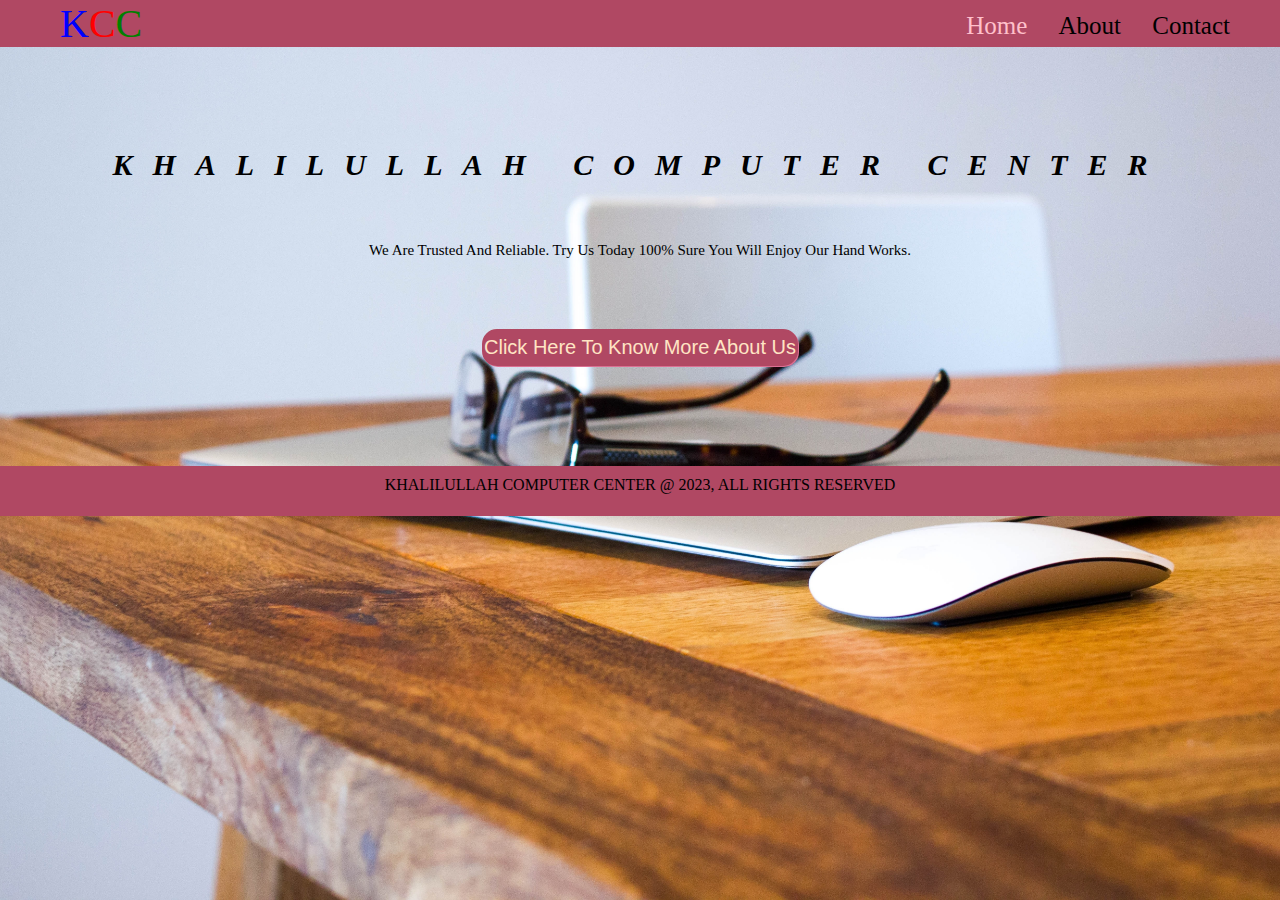
<file: index.html>
<!DOCTYPE html>
<html lang="en">
<head>
    <meta charset="UTF-8">
    <meta http-equiv="X-UA-Compatible" content="IE=edge">
    <meta name="viewport" content="width=device-width, initial-scale=1.0">
    <title>KHALILULLAH & WELCOME</title>
    <link rel="stylesheet" href="./cssfolder/stylepages.css">
    <link rel="stylesheet" href="./cssfolder/responsiveness.css">
</head>
<body>
    <main>
        <header>
            <nav id="navbar">
                    <div class="logo">
                        <span class="stylec1">K</span><span class="stylec2">C</span><span class="stylec3">C</span>
                    </div>

                    <div class="aboutus hidde">
                     <a href="index.html" target="_blank" rel="" class="link current">Home</a>   
                     <a href="about.html" target="_self" rel="" class="link">About</a>  
                     <a href="contact.html" target="_self" rel="" class="link">Contact</a>    
                    </div>
                    <div class="showlist hidden">
                        <img src="./icons/reorderoption.png" alt="">
                    </div>
            </nav>
        </header>

<section id="khalilullahi">
    <div class="container">
        <h1>KHALILULLAH COMPUTER CENTER</h1>
        <p class="content">
            We are trusted and reliable. Try us today 100% sure you will enjoy our hand works.
        </p>

        <div class="linktoabout">
            <a href="about.html" target="_self" class="homelink">Click Here to know more about us</a>
        </div>
        
    </div>

</section>

        <footer>
<section id="footer">
    <div class="container">
        <p>
            KHALILULLAH COMPUTER CENTER @ 2023, ALL RIGHTS RESERVED
        </p>
    </div>
</section>
        </footer>
    </main>
</body>
<script>
    const showlist = document.querySelector(".showlist")
    showlist.addEventListener("click", ()=>{
        document.querySelector(".aboutus").classList.toggle("hidde")
    })
</script>
</html>
</file>
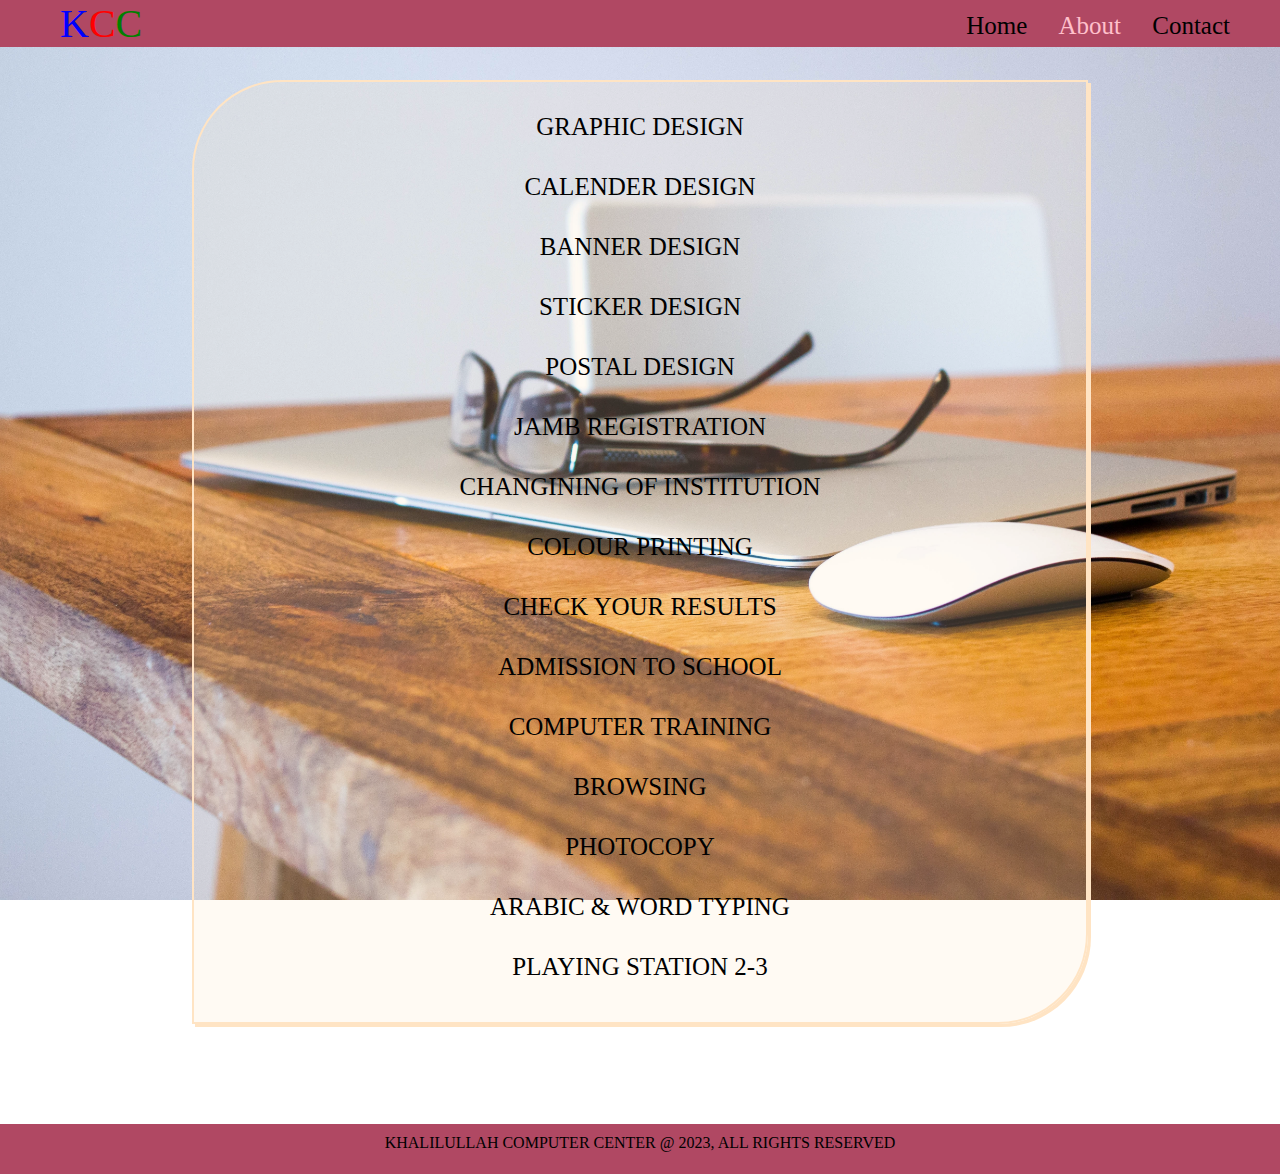
<file: about.html>
<!DOCTYPE html>
<html lang="en">
<head>
    <meta charset="UTF-8">
    <meta http-equiv="X-UA-Compatible" content="IE=edge">
    <meta name="viewport" content="width=device-width, initial-scale=1.0">
    <title>KHALILULLAH & ABOUT</title>
    <link rel="stylesheet" href="./cssfolder/stylepages.css">
    <link rel="stylesheet" href="./cssfolder/responsiveness.css">
</head>
<body>
    <main>
        <header>
            <nav id="navbar">
                    <div class="logo">
                        <span class="stylec1">K</span><span class="stylec2">C</span><span class="stylec3">C</span>
                    </div>

                    <div class="aboutus hidde">
                     <a href="index.html" target="_self" rel="" class="link">Home</a>   
                     <a href="about.html" target="_self" rel="" class="link current">About</a>  
                     <a href="contact.html" target="_self" rel="" class="link">Contact</a>    
                    </div>
                    <div class="showlist hidden">
                        <img src="./icons/reorderoption.png" alt="">
                    </div>
            </nav>
        </header>

        <section id="listcontainer">
                <div class="listgrid">
                        <p>GRAPHIC DESIGN</p>
                        <p>CALENDER DESIGN</p>
                        <p>BANNER DESIGN</p>
                        <p>STICKER DESIGN</p>
                        <p>POSTAL DESIGN</p>
                        <p>JAMB REGISTRATION</p>
                        <p>CHANGINING OF INSTITUTION</p>
                        <p>COLOUR PRINTING</p>
                        <p>CHECK YOUR RESULTS</p>
                        <p>ADMISSION TO SCHOOL</p>
                        <p>COMPUTER TRAINING</p>
                        <p>BROWSING</p>
                        <p>PHOTOCOPY</p>
                        <p>ARABIC & WORD TYPING</p>
                        <p>PLAYING STATION 2-3</p>
                </div>
        </section>


        <footer>
<section id="footer">
    <div class="container">
        <p>
            KHALILULLAH COMPUTER CENTER @ 2023, ALL RIGHTS RESERVED
        </p>
    </div>
</section>
        </footer>
    </main>
</body>

<script>
    const showlist = document.querySelector(".showlist")
    showlist.addEventListener("click", ()=>{
        document.querySelector(".aboutus").classList.toggle("hidde")
    })
</script>

</html>
</file>
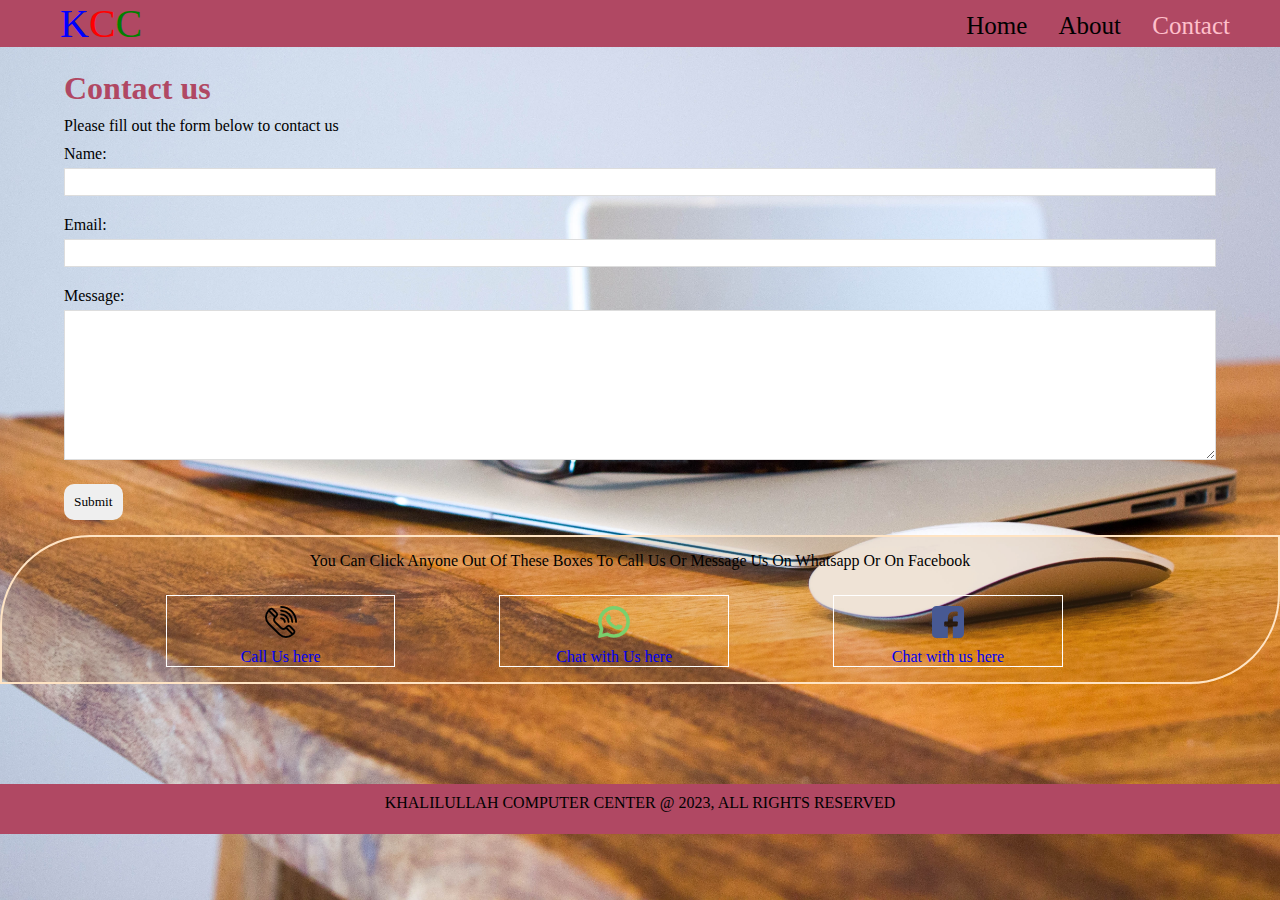
<file: contact.html>
<!DOCTYPE html>
<html lang="en">
<head>
    <meta charset="UTF-8">
    <meta http-equiv="X-UA-Compatible" content="IE=edge">
    <meta name="viewport" content="width=device-width, initial-scale=1.0">
    <title>KHALILULLAH & CONTACT</title>
    <link rel="stylesheet" href="./cssfolder/stylepages.css">
    <link rel="stylesheet" href="./cssfolder/responsiveness.css">
</head>
<body>
    <main>
        <header>
            <nav id="navbar">
                    <div class="logo">
                        <span class="stylec1">K</span><span class="stylec2">C</span><span class="stylec3">C</span>
                    </div>

                    <div class="aboutus hidde">
                     <a href="index.html" target="_self" rel="" class="link">Home</a>   
                     <a href="about.html" target="_self" rel="" class="link">About</a>  
                     <a href="contact.html" target="_self" rel="" class="link current">Contact</a>    
                    </div>
                    <div class="showlist hidden">
                        <img src="./icons/reorderoption.png" alt="">
                    </div>
            </nav>
        </header>

        <section id="contact-form">
            <div class="container">
                <h1 class="contacttext">Contact us</h1>
                <p class="fill">Please fill out the form below to contact us</p>
                <form action="">
                   <div class="form-group">
                    <label for="name">Name:</label>
                    <input type="text" name="name" id="name">
                   </div>

                   <div class="form-group">
                    <label for="email">Email:</label>
                    <input type="text" name="email" id="email">
                   </div>

                   <div class="form-group">
                    <label for="message">Message:</label>
                    <textarea name="message" id="message">

                    </textarea>
                   </div>
                   <button class="btn" type="submit">Submit</button>
                </form>
            </div>
        </section>

        <section id="moreaboutus">
            <p class="click">
                You Can Click Anyone Out Of These Boxes To Call Us Or Message Us On Whatsapp Or On Facebook
            </p>
            <div class="container">
                <div class="messageus">  
                    <a href="tel:+2348118300215" class="call" target="_black" title="Click Here To Call Us">
                        <img src="./icons/telephone.png" alt="">
                        Call Us here
                     </a>
                </div>

                <div class="messageus">  
                    <a href="https://wa.me/2348168056857?text=Hello" class="call" target="_black" title="Click Here To Message Us On Whatsapp">
                        <img src="./icons/005-whatsapp.png" alt="">
                        Chat with Us here
                     </a>
                </div>

                <div class="messageus">  
                    <a href="https://www.facebook.com/profile.php?id=100076422700711" class="call" target="_black" title="Click Here To Message Us On Facebook">
                        <img src="./icons/001-facebook.png" alt="">
                        Chat with us here
                     </a>
                </div>
            </div>
        </section>

        <footer>
<section id="footer">
    <div class="container">
        <p>
            KHALILULLAH COMPUTER CENTER @ 2023, ALL RIGHTS RESERVED
        </p>
    </div>
</section>
        </footer>
    </main>
</body>

<script>
    const showlist = document.querySelector(".showlist")
    showlist.addEventListener("click", ()=>{
        document.querySelector(".aboutus").classList.toggle("hidde")
    })
</script>

</html>
</file>
<file: cssfolder/stylepages.css>
*{
    margin: 0%;
    padding: 0%;
    box-sizing: border-box;
    font-family: "arial black";
}

body{
    background-image: url("../images/computerandmouse.jpg");
    background-position: center top;
    background-repeat: no-repeat;
    background-size: cover;
    background-attachment: fixed;    
}

/* UTILITY CLASSES */
.container{
    /* background-color: gold; */
    width: 90%;
    margin: 0px auto;
}

.hidden{
    display: none;
}

#navbar{
    background-color: #B04863;
    display: flex;
    justify-content: space-between;
    position: fixed;
    right: 0px;
    left: 0px;
    top: 0px;
}

#navbar .logo{
    font-size: 40px;
    margin-left: 60px;
    cursor: pointer;
}
#navbar .logo .stylec1{
    color: blue;
}
#navbar .logo .stylec2{
    color: red;
}
#navbar .logo .stylec3{
    color: green;
}

#navbar .aboutus{
    margin-top: 12px;
    margin-right: 50px;
    font-size: 25px;
}
#navbar .aboutus .link{
    margin-left: 25px;
    text-decoration: none;
    color: black;
}
#navbar .aboutus .link:hover,
#navbar .aboutus .current{
    color: pink;
}

/* SECTION ID = KHALILULLAHI */
#khalilullahi h1{
    text-align: center;
    margin-top: 12%;
    font-size: 30px;
    font-style: italic;
    letter-spacing: 20px;
    cursor: pointer;
    line-height: 1.8;
}

#khalilullahi .content{
    font-family: cursive;
    font-size: 15px;
    text-align: center;
    text-transform: capitalize;
    margin-top: 50px;
    cursor: pointer;
}
#khalilullahi .content:hover{
    transform: scale(1.1, 1);
    color: #B04863;
}

#khalilullahi .linktoabout{
    display: flex;
    justify-content: center;
}

#khalilullahi .homelink{
    color: bisque;
    font-size: 20px;
    font-family: arial;
    text-transform: capitalize;
    text-decoration: none;
    border: 2px solid #B04863;
    box-shadow: 1px 1px palevioletred;
    padding: 5px 0px;
    border-radius: 15px;
    margin-top: 60px;
    background-color: #B04863;
}
#khalilullahi .homelink:hover{
    background-color: #B04863;
    color: white;
    box-shadow: 1px 4px white;
}

/* ABOUT START FROM HERE */
#listcontainer{
    display: flex;
    justify-content: center;
    align-items: center;
    margin-top: 80px;
}

#listcontainer .listgrid{
    display: flex;
    flex-direction: column;
    align-items: center;
    line-height: 2;
    font-size: 25px;
    padding: 20px 0px;
    width: 70%;
    height: auto;
    box-shadow: 3px 3px bisque;
    border: 2px solid bisque;
    background-color: rgba(255, 228, 196, 0.2);
    border-top-left-radius: 90px;
    border-bottom-right-radius: 90px;
}

#listcontainer .listgrid > p{
    cursor: pointer;
    text-align: center;
}
#listcontainer .listgrid > p:hover{
    border: 2px solid bisque;
    background-color: rgba(255, 228, 196, 0.2);
    color: #B04863;
    padding: 4px;
    border-radius: 20px;
}

/* CONTACT START FROM HERE */

.contacttext, p{
    cursor: pointer;
    margin-bottom: 10px;
}
.contacttext{
    color: #B04863;
}

#contact-form{
    margin-top: 70px;
}

#contact-form .form-group{
    margin-bottom: 20px;
}

#contact-form label{
    display: block;
    margin-bottom: 5px;
}

#contact-form input,
#contact-form textarea{
    width: 100%;
    padding: 5px;
    border: 1px #ddd solid;
}
#contact-form input:focus,
#contact-form textarea:focus{
    outline: none;
    border-color: #B04863;
}

#contact-form textarea{
    height: 150px;
}

.btn{
    padding: 10px;
    margin-bottom: 15px;
    border: none;
    border-radius: 10px;
}
.btn:hover{
    background-color: #B04863;
    color: white;
}

#moreaboutus{
    border: 2px solid bisque;
    background-color: rgba(173, 117, 49, 0.2);
    border-top-left-radius: 90px;
    border-bottom-right-radius: 90px;   
}
#moreaboutus .messageus{
    width: 20%;
    display: inline-flex;
    justify-content: center;
    border: 1px solid white;
    margin-top: 15px;
    margin-left: 100px;
    margin-bottom: 15px;
}
#moreaboutus .messageus:hover{
    background-color: #B04863;
}

#moreaboutus .messageus .call{
    text-decoration: none;
}
#moreaboutus .messageus .call:hover{
    color: white;
}

#moreaboutus .click{
    text-align: center;
    margin-top: 15px;
}

#moreaboutus .messageus .call > img{
    margin: 10px auto;
    display: block;
}

/* SECTION FOOTER */
#footer{
    height: 50px;
    margin-top: 100px;
    background-color: #B04863;
}

#footer p{
    text-align: center;
    padding-top: 10px;
    cursor: pointer;
}
</file>
<file: cssfolder/responsiveness.css>
@media(max-width: 1028px) {
    body{
      background-position-y: center;
      background-size: cover;
    }
  
    #khalilullahi h1{
     margin-top: 15%;
     line-height: 2;
  }
  
  #khalilullahi .content{
     font-weight: 600;
     margin-bottom: 30px;
  }
  
  #khalilullahi .linktoabout .homelink{
    padding: 10;
  } 
  
  .click{
    text-align: center;
    font-size: 15px;
  }

  #moreaboutus{
    width: 900px;
    margin: 20px 0px 0px 30px;
}

#footer{
    margin-top: 200px;
}
  }


/* 565 START FROM HERE */

@media (max-width: 375px) and (orientation: portrait){
    body{
        background-position-y: center;
        background-size: cover;
      }
    #navbar{
        height: 50px;

    }
    #navbar .logo{
        font-size: 30px;
        margin-left: 30px;
        margin-top: 4px;
    }
    
    #navbar .hidde{
        display: none;
        font-size: 20px;
        margin-right: 0px;
        line-height: 1.5;
        height: 85px;
    }
    #navbar .aboutus .link{
        background-color: #B04863;
        padding: 5px;
        border-radius: 5px;
        margin-bottom: 8px;
        display: block;
        width: 160px;
        position: relative;
        top: 40px;
        left: 90px;   
    }
    .hidden{
        display: block;
        margin-right: 20px;
        margin-top: 10px;
    }

    .container{
        display: flex;
        flex-direction: column;
        align-items: center;
    }

    #khalilullahi h1{
        width: 250px;
        font-size: 15px;
        letter-spacing: 10px;
        line-height: 2;
        padding-top:40px;
    }
    #khalilullahi .content{
        width: 200px;
        font-size: 15px;
        font-weight: 700;
        margin-bottom: 30px;
    }
    #khalilullahi .homelink{
        width: 150px;
        word-wrap: break-word;
        text-align: center;
        font-size: 15PX;
        padding: 5px;
        border-radius: 15px;
        display: inline-block;
        margin-bottom: 200px;
        margin-left: 0px;
    }

    /* ABOUT START FROM HERE */

    #listcontainer{
        margin-bottom: 20px;
    }

    #listcontainer .listgrid{
        font-size: 15px;
    }

    /* CONTACT START FROM HERE */
    .fill{
        font-size: 14px;
    }

    #moreaboutus{
        width: 350px;
        margin: 15px 5px;
   }

   #moreaboutus .messageus{
        font-size: 15px;
   }

    #moreaboutus .click{
        padding-top: 20px;
    }

    #moreaboutus .messageus{
    width: 50%;
    margin-left: 20px;
    }

    #footer{
        height: 40px;
        margin-top: 0px;
    }
    
    #footer p{
        font-size: 10px;
        font-family: arial;
        font-weight: 500;
        font-style: oblique;
        text-align: left;
        padding-top: 14px;
    } 
    
    #footer{
        margin-top: 80px;
    }
}

/* LANDSCAPE STAR FROM HERE 375 */

@media(max-height: 375px) and (orientation: landscape){
   
    body{
        background-position-y: center;
        background-size: cover;
      }
    #navbar{
        height: 50px;
    }
    #navbar .logo{
        font-size: 30px;
        margin-left: 30px;
        margin-top: 4px;
    }
    
    #navbar .hidde{
        display: none;
        font-size: 20px;
        margin-right: 0px;
        line-height: 1.5;
        height: 85px;
    }
    #navbar .aboutus .link{
        background-color: #B04863;
        padding: 5px;
        border-radius: 5px;
        margin-bottom: 8px;
        display: block;
        width: 160px;
        position: relative;
        top: 40px;
        left: 90px;   
    }
    .hidden{
        display: block;
        margin-right: 20px;
        margin-top: 10px;
    }

    .container{
        display: flex;
        flex-direction: column;
        align-items: center;
    }

    #khalilullahi h1{
        width: 250px;
        font-size: 15px;
        letter-spacing: 10px;
        line-height: 2;
    }
    #khalilullahi .content{
        width: 200px;
        font-size: 15px;
        font-weight: 700;
        margin-bottom: 20px;
    }
    #khalilullahi .homelink{
        width: 150px;
        word-wrap: break-word;
        text-align: center;
        font-size: 15PX;
        padding: 5px;
        border-radius: 15px;
        display: inline-block;
        margin-bottom: 225px;
        margin-left: 0px;
    }

    #listcontainer{
        margin-bottom: 20px;
    }

    #footer{
        height: 40px;
        margin-top: 0px;
    }
    
    #footer p{
        font-size: 12px;
        font-family: arial;
        font-weight: 700;
        font-style: oblique;
        text-align: left;
        padding-top: 12px;
    }    
}

/* DEVICE 425 START FROM HERE */

@media(min-width: 376px) and (max-width: 425px) and (orientation: portrait){
    
    body{
        background-position-y: center;
        background-size: cover;
      }
    #navbar{
        height: 50px;
    }
    #navbar .logo{
        font-size: 30px;
        margin-left: 30px;
        margin-top: 4px;
    }
    
    #navbar .hidde{
        display: none;
        font-size: 20px;
        margin-right: 0px;
        line-height: 1.5;
        height: 85px;
    }
    #navbar .aboutus .link{
        background-color: #B04863;
        padding: 5px;
        border-radius: 5px;
        margin-bottom: 8px;
        display: block;
        width: 160px;
        position: relative;
        top: 40px;
        left: 120px;    
    }
    .hidden{
        display: block;
        margin-right: 20px;
        margin-top: 10px;
    }

    .container{
        display: flex;
        flex-direction: column;
        align-items: center;
    }

    #khalilullahi h1{
        width: 250px;
        font-size: 15px;
        letter-spacing: 10px;
        line-height: 2;
        margin-top: 20%;
        padding-top:40px;
    }
    #khalilullahi .content{
        width: 200px;
        font-size: 15px;
        font-weight: 700;
        margin-bottom: 20px;
    }
    #khalilullahi .homelink{
        width: 150px;
        word-wrap: break-word;
        text-align: center;
        font-size: 15PX;
        padding: 5px;
        border-radius: 15px;
        display: inline-block;
        margin-bottom: 200px;
        margin-left: 0px;
    }

    #listcontainer{
        margin-bottom: 20px;
    }

     /* CONTACT START FROM HERE */
     .fill{
        font-size: 15px;
    }

    #moreaboutus .click{
        text-align: center;
        padding-top: 25px;
    }

    
    #moreaboutus{
        width: 370px;
        margin: 15px 15px;
   }

    #moreaboutus .messageus{
    width: 50%;
    margin-left: 20px;
    }

    #footer{
        height: 40px;
        margin-top: 0px;
    }
    
    #footer p{
        font-size: 10px;
        font-family: arial;
        font-weight: 500;
        font-style: oblique;
        text-align: left;
        padding-top: 14px;
    } 
    
    #footer{
        margin-top: 60px;
    }
}

/* DEVICE 768 START FROM HERE */
@media(min-width: 426px) and (max-width: 768px) {
  body{
    background-position-y: center;
    background-size: cover;
  }

  #khalilullahi h1{
    padding-top: 40px;
    line-height: 2;
}

#khalilullahi .content{
    font-size: 20px;
    margin-top: 100px;
   font-weight: 600;
}

#khalilullahi .linktoabout .homelink{
    padding: 10px;
}    

 /* CONTACT START FROM HERE */
 
#moreaboutus .click{
    padding-top: 40px;
}

#moreaboutus{
    width: 700px;
    margin: 20px 15px 0px 15px;
}

#moreaboutus .messageus{
width: 50%;
margin-left: 160px;
}

#footer{
    margin-top: 180px;
}
}
</file>
